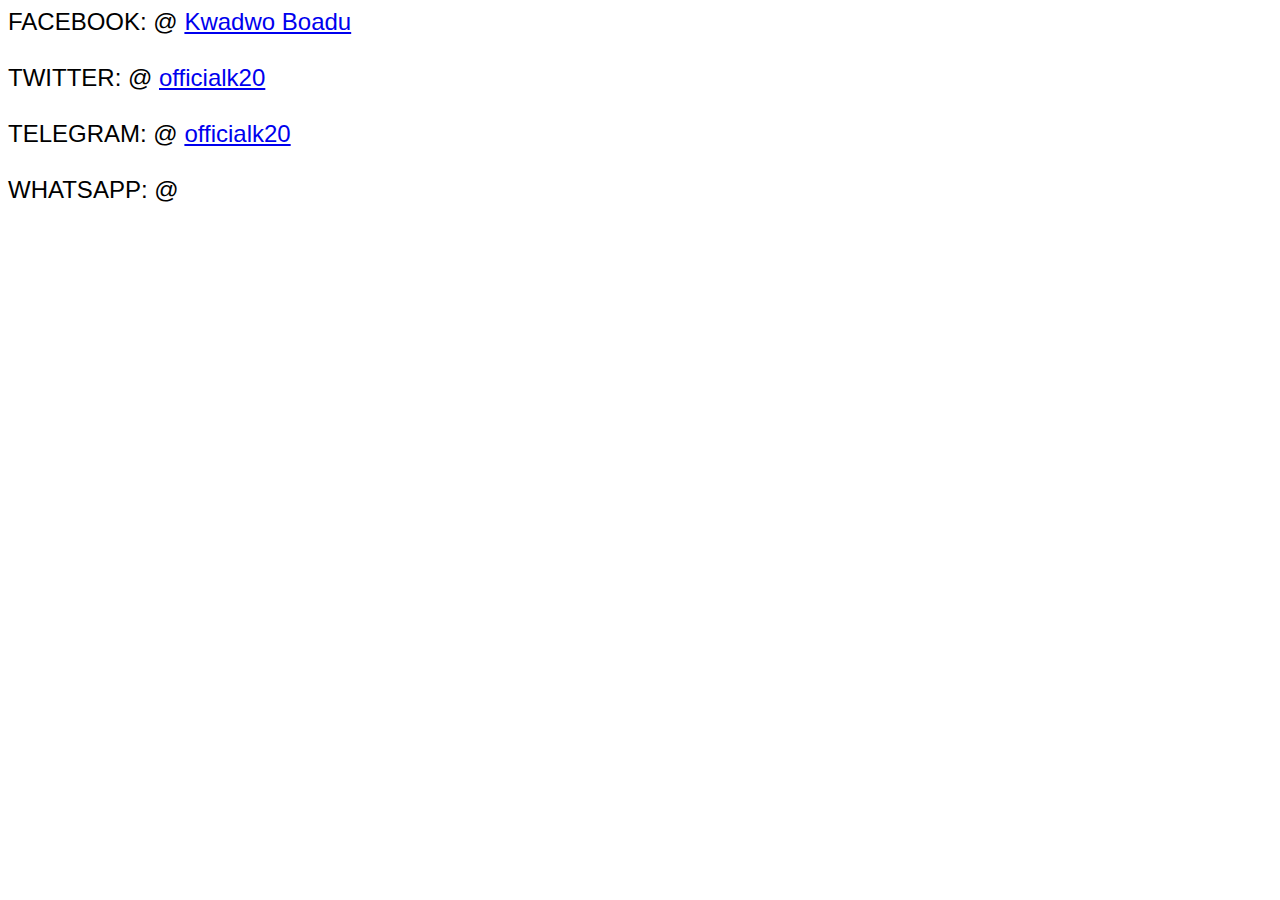
<file: contact.html>
<!DOCTYPE html>
<html>
    <head>
        <link rel="stylesheet" href="style.css">
    </head>
    <body>
        <div id="contactCSS">
        <label>FACEBOOK:
            @ <a href="https://facebook.com/KwadwoBoadu">Kwadwo Boadu</a>
        </label><br><br>

        <label>TWITTER:
            @ <a href="https://twitter.com/officialk20">officialk20</a>
        </label><br><br>

        <label>TELEGRAM:
            @ <a href="https://t.me/officialk20">officialk20</a>
        </label><br><br>

        <label>WHATSAPP:
            @ <a href=""></a>
        </label>
        </div>
    </body>
</html>
</file>
<file: style.css>
nav > a{
    margin-left: 45px;
    text-decoration: none;
    text-align: center;
    position: relative;
    font-family: 'Courier New', Courier, monospace;
    color: rgb(221, 69, 69);
    width: fit-content;

}    

nav >a:hover{
    color: whitesmoke;
    border-radius: 15px;
    background-color: brown;
    padding: 10px 15px 10px 15px;
    text-decoration: none;
    font-weight: bold;
    font-family: Arial, Helvetica, sans-serif;
}
nav > a:active{
    color:chartreuse;
    background-color: white;
    text-decoration: underline;
}
#bigLetters{
    font-size: xx-large;
    font-family: Arial, Helvetica, sans-serif;
    word-spacing: 5px;
}
main{
    margin-left: 30px;
}
.fields{
    word-spacing: 200px;
    font-size: 17px;
    text-align: left;
    font-family: Tahoma;
    margin-top: 15px;

}

#contactCSS{
    font-family: Arial, Helvetica, sans-serif;
    font-size: x-large;

}
.job-areas{
    font-size: larger;
    font-family: 'Courier New', Courier, monospace;
    color: brown; 
    margin-bottom: 10px;
}
.nice-button{
    background-color: brown; 
    width: fit-content; 
    border-radius: 25px; 
    padding: 15px 40px 15px 40px; 
    border: solid black; 
    color: white; 
    font-family: Arial, Helvetica, sans-serif; 
    font-weight: bold;
    margin-bottom: 15px;
    font-size: large;
}
.info {
    padding-top: 30px;

}
img{
    width: 400px;
    height: 400px;
    position: absolute;
    left: 50%;
    top: 14%;
    border-radius:200px ;
    
}
#myName{
    color: brown;
    font-weight: bold; 
    text-indent: 4px;
    size: 50px;
}
#contactIcons {
    text-align: right;
    word-spacing: 10px;
    top: 5px;
    font-size: large;
    position: absolute;
    left: 85%;
    top: 15px;

}    
.bxl-whatsapp{
    color: green;
}
.bxl-twitter{
    color: lightskyblue
}
.bxl-github{
    color: darkblue;
}
.bx{
    margin-right: 20px;
}
</file>
<file: projectsSTYLE.css>
*{
    margin: 0;
    padding: 0;
    font-family: Arial, Helvetica, sans-serif ;
    box-sizing: border-box;
}
.container{
    width: 100%;
    height: 100vh;
    background: rgba(117, 117, 216, 0.38);
    display: flex;
    align-items: center;
    justify-content: center;
}
.calculator{
    back
}
</file>
